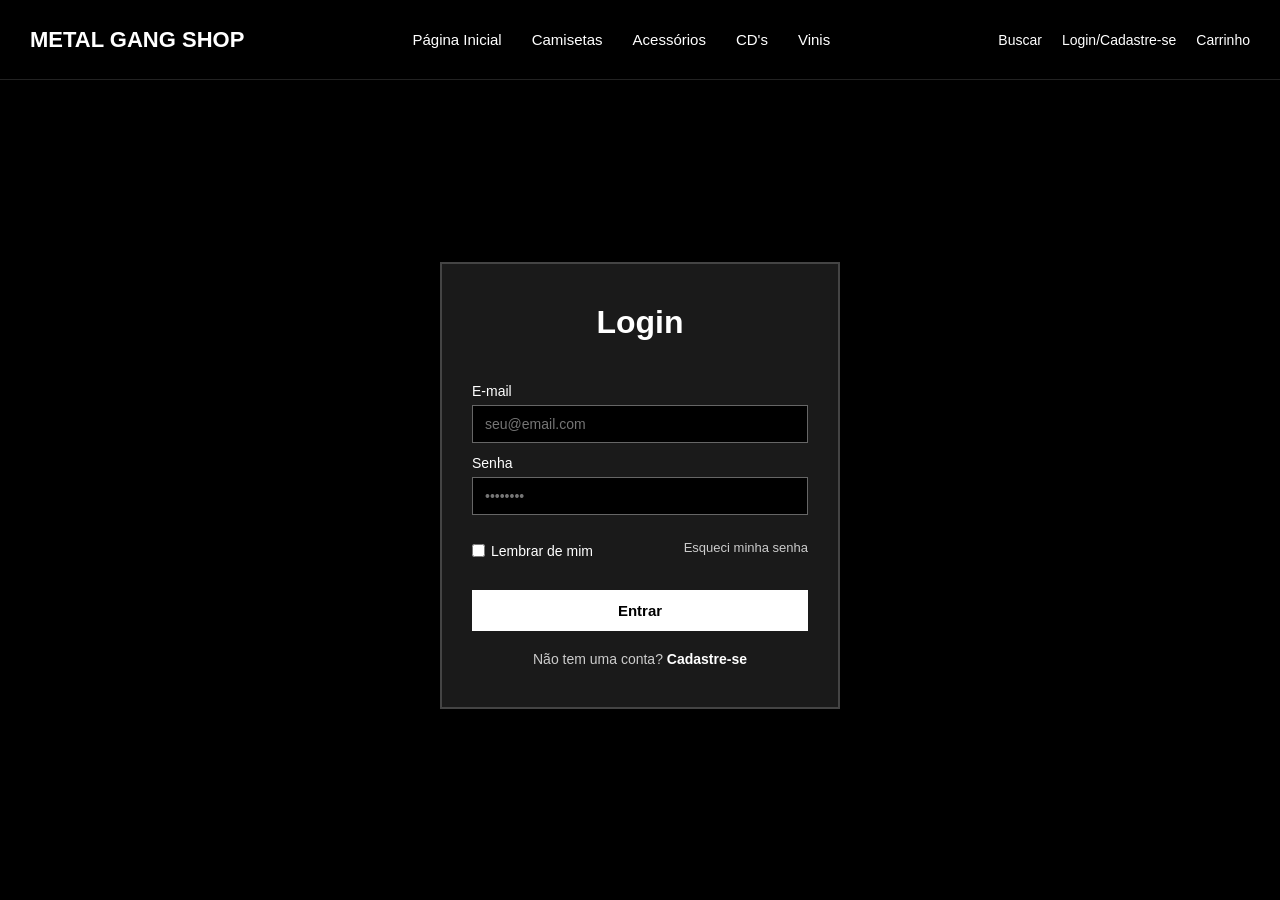
<file: style (1)/login.html>
<!DOCTYPE html>
<html lang="pt-BR">
<head>
    <meta charset="UTF-8">
    <meta name="viewport" content="width=device-width, initial-scale=1.0">
    <title>Login - Metal Gang Shop</title>
    <link rel="stylesheet" href="login.css">
</head>
<body>

    <header>
        <div class="logo">METAL GANG SHOP</div>

        <nav>
            <a href="index.html">Página Inicial</a>
            <a href="index.html#camisetas">Camisetas</a>
            <a href="index.html#acessorios">Acessórios</a>
            <a href="index.html#cds">CD's</a>
            <a href="index.html#vinis">Vinis</a>
        </nav>

        <div class="menu-direita">
            <a href="#">Buscar</a>
            <a href="login.html">Login/Cadastre-se</a>
            <a href="#">Carrinho</a>
        </div>
    </header>

    <main class="login-container">
        <form class="login-box">
            <h1>Login</h1>

            <label for="email">E-mail</label>
            <input type="email" id="email" placeholder="seu@email.com" required>

            <label for="senha">Senha</label>
            <input type="password" id="senha" placeholder="••••••••" required>

            <div class="opcoes">
                <label class="lembrar"><input type="checkbox"> Lembrar de mim</label>
                <a href="#">Esqueci minha senha</a>
            </div>

            <button type="submit">Entrar</button>

            <p class="cadastro">Não tem uma conta? <a href="#">Cadastre-se</a></p>
        </form>
    </main>

</body>
</html>
</file>
<file: style (1)/login.css>
*{
    margin: 0;
    padding: 0;
    box-sizing: border-box;
}

body{
    font-family: Arial, sans-serif;
    background-color: black;
    min-height: 100vh;
}

header{
    background-color: black;
    height: 80px;
    display: flex;
    justify-content: space-between;
    align-items: center;
    padding: 0 30px;
    position: fixed;
    top: 0;
    width: 100%;
    z-index: 1000;
    border-bottom: 1px solid #222;
}

.logo{
    color: white;
    font-size: 22px;
    font-weight: bold;
}

nav{ display: flex; gap: 30px; }
nav a{ color: white; text-decoration: none; font-size: 15px; }

.menu-direita{ display: flex; gap: 20px; }
.menu-direita a{ color: white; text-decoration: none; font-size: 14px; }

.login-container{
    min-height: 100vh;
    display: flex;
    justify-content: center;
    align-items: center;
    padding: 120px 20px 50px;
}

.login-box{
    width: 100%;
    max-width: 400px;
    background-color: #1a1a1a;
    border: 2px solid #444;
    padding: 40px 30px;
    display: flex;
    flex-direction: column;
    color: white;
}

.login-box h1{
    font-size: 32px;
    text-align: center;
    margin-bottom: 30px;
}

.login-box label{
    font-size: 14px;
    margin-bottom: 6px;
    margin-top: 12px;
}

.login-box input[type="email"],
.login-box input[type="password"]{
    background-color: #000;
    border: 1px solid #666;
    color: white;
    padding: 10px 12px;
    font-size: 14px;
    outline: none;
}

.login-box input[type="email"]:focus,
.login-box input[type="password"]:focus{
    border-color: #fff;
}

.opcoes{
    display: flex;
    justify-content: space-between;
    align-items: center;
    margin-top: 16px;
    font-size: 13px;
}

.lembrar{
    display: flex;
    align-items: center;
    gap: 6px;
    margin: 0;
}

.opcoes a{
    color: #ccc;
    text-decoration: none;
}

.opcoes a:hover{ color: white; text-decoration: underline; }

.login-box button{
    margin-top: 25px;
    background-color: white;
    color: black;
    border: none;
    padding: 12px;
    font-size: 15px;
    font-weight: bold;
    cursor: pointer;
    transition: 0.3s;
}

.login-box button:hover{
    background-color: #ccc;
}

.cadastro{
    margin-top: 20px;
    text-align: center;
    font-size: 14px;
    color: #ccc;
}

.cadastro a{
    color: white;
    text-decoration: none;
    font-weight: bold;
}

.cadastro a:hover{ text-decoration: underline; }
</file>
